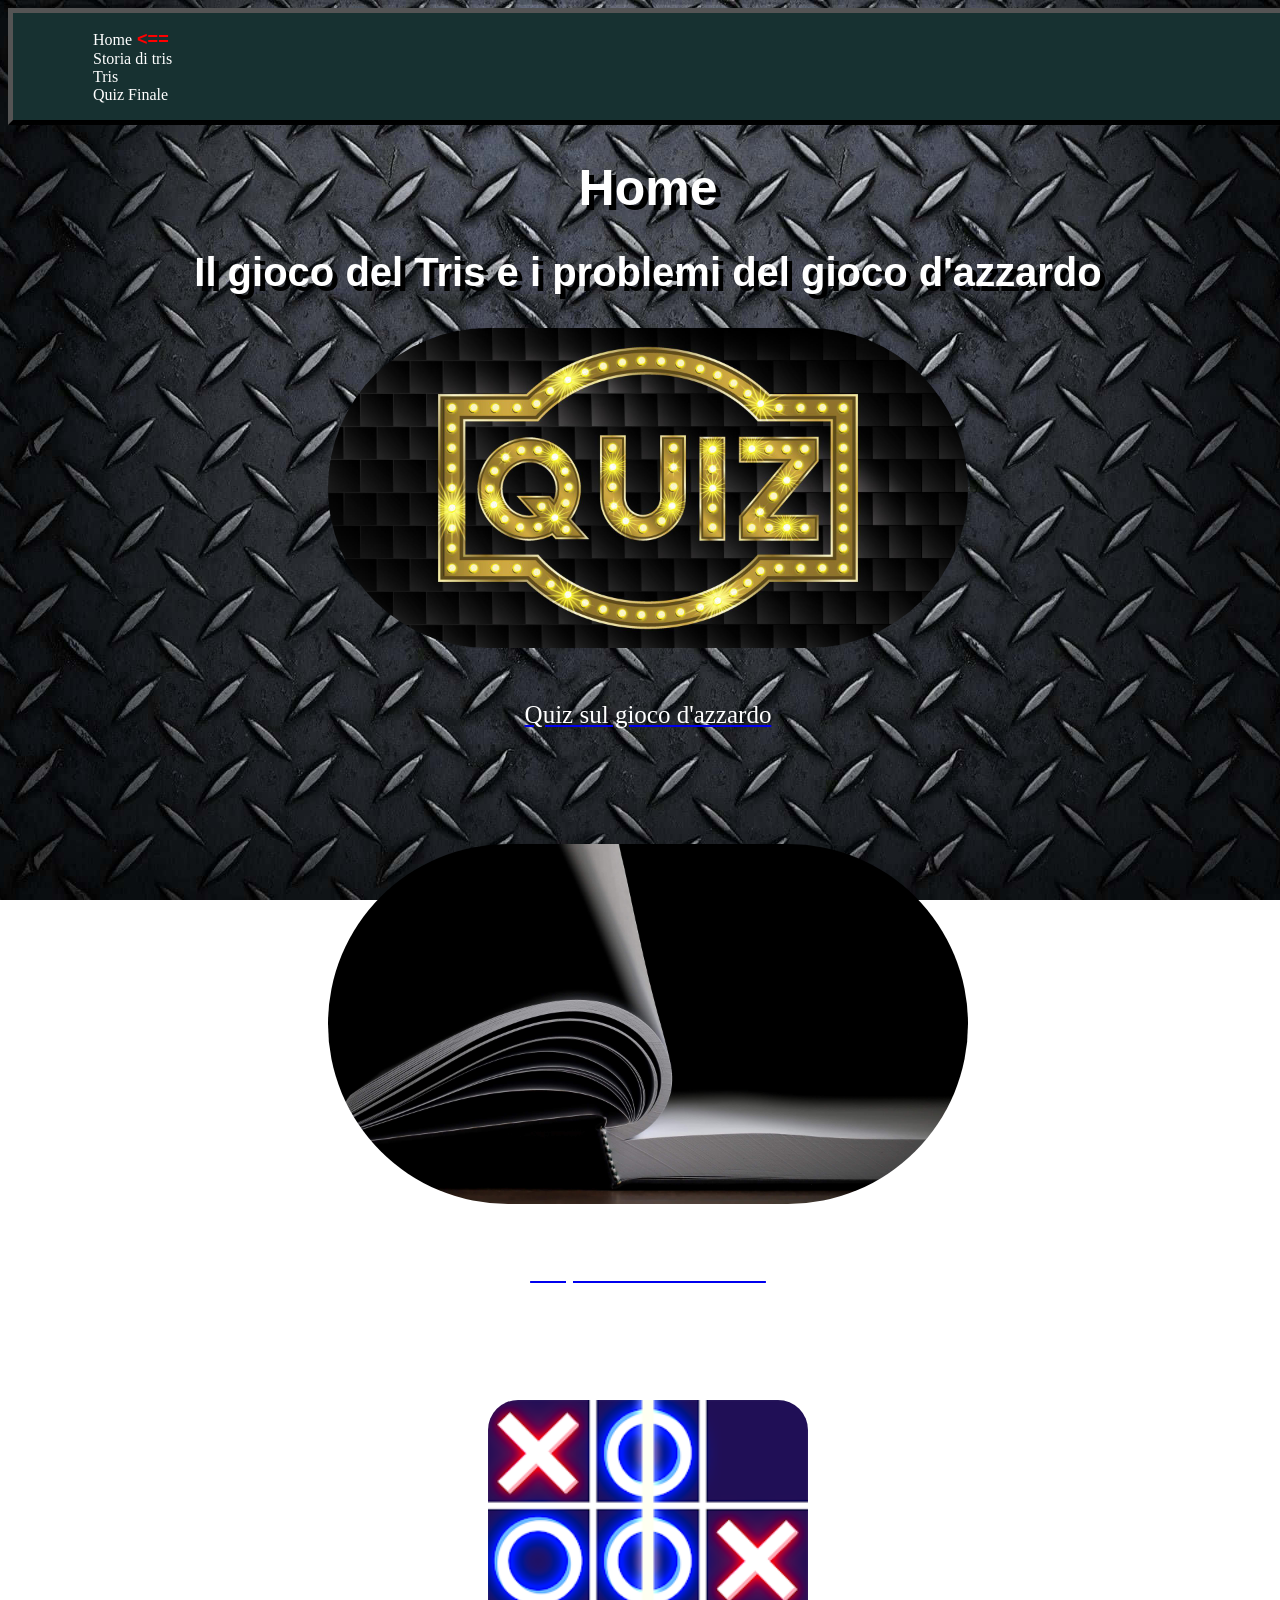
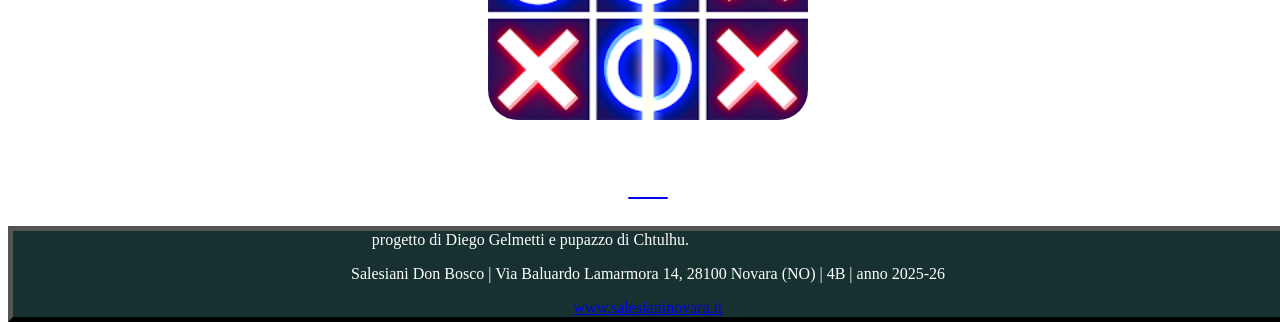
<file: 4B-cognome-website/pagine/index.html>
<!DOCTYPE html>
<html>
    <head>
        <meta charset="UTF-8">
        <meta name="description" content="index">
        <meta name="keywords" content="website">
        <meta name="author" content="Diego Gelmetti">
        <meta name="viewport" content="width=device-width, initial-scale=1.0">
        <title> index </title>
        <link rel="stylesheet" type="text/css" href="..\css\style.css">
        <link rel="stylesheet" type="text/css" href="..\css\index.css">
    </head>


        <header>
            <nav>
                <ol>
                    <ul><a class="link"   href="../pagine/index.html">Home</a><a class="arrow">  <== </a></ul>
                    <ul><a class="link"   href="../pagine/history.html">Storia di tris</a></ul>
                    <ul><a class="link"   href="../pagine/game.html">Tris</a></ul>
                    <ul><a class="link"   href="../pagine/quiz.html">Quiz Finale</a></ul>
                </ol>
            </nav>

            <h1>Home</h1>
            <h2>Il gioco del Tris e i problemi del gioco d'azzardo</h2>
        </header>
    <body>
        <a href="quiz.html">
            <div class="colleg">
                <img src="..\images\quizi.jpg" alt="test"><br>
                <p>Quiz sul gioco d'azzardo</p>
            </div>
        </a>
<br>
<br>
<br>
<br>
<br>
        <a href="storia.html">
            <div class="colleg">
                <img src="..\images\libro.jpg" alt="test"><br>
                <p>Un po' di storia del Tris</p>
            </div>
        </a>
<br>
<br>
<br>
<br>
<br>


        <a href="game.html">
            <div class="colleg">
                <img class="tris"     src="..\images\tris.jpg" alt="test"><br>
                <p>Tris</p>
            </div>
        </a>
    </body>

    <footer>
        <div class="contatti">
            <a class="link"       href="mailto:diego.gelmetti@salesiani.novara.it">progetto di Diego Gelmetti e pupazzo di Chtulhu.<e>       AKA Mordredd, hunter of the Guild</e></a>
            <p>Salesiani Don Bosco | Via Baluardo Lamarmora 14, 28100 Novara (NO) | 4B | anno 2025-26</p>
            <a href="http://www.salesianinovara.it/">www.salesianinovara.it</a>
        </div>
    </footer>
    </body>
</html>
</file>
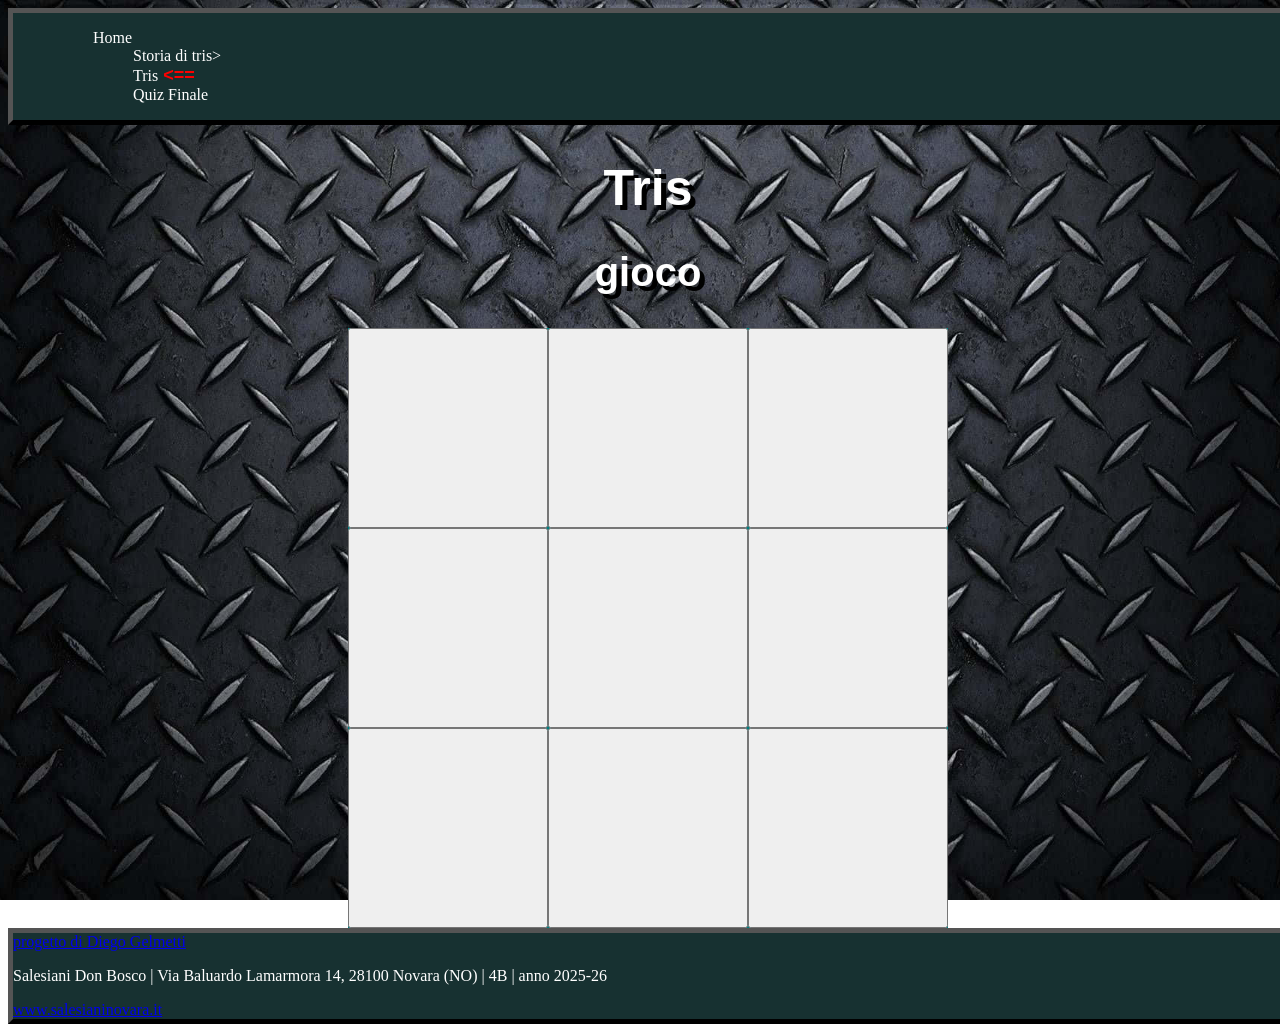
<file: 4B-cognome-website/pagine/game.html>
<!DOCTYPE html>
<html>
    <head>
        <meta charset="UTF-8">
        <meta name="description" content="index">
        <meta name="keywords" content="website">
        <meta name="author" content="Diego Gelmetti">
        <meta name="viewport" content="width=device-width, initial-scale=1.0">
        <title> Game </title>
        <link rel="stylesheet" type="text/css" href="../css/style.css">
        <link rel="stylesheet" type="text/css" href="../css/game.css">
        <script src="..\javascript\tris.js"></script>
    </head>

    <header>
            <nav>
                <ol>
                    <ul><a class="link"   href="..\pagine\index.html">Home</a</ul>
                    <ul><a class="link"   href="..\pagine\history.html">Storia di tris></a></ul>
                    <ul><a class="link"   href="..\pagine\game.html">Tris<a class="arrow">  <== </a></a></ul>
                    <ul><a class="link"   href="..\pagine\quiz.html">Quiz Finale</a></ul>
                </ol>
            </nav>

            <h1>Tris</h1>
            <h2>gioco</h2>
        </header>
    <body>
    
        
    
    <body>
        <div class="container">
            <div class="square">
                <div class="row">
                    <button id="cell-0-0" class="cell" onclick="setSymbol(0, 0)"></button>
                    <button id="cell-0-1" class="cell" onclick="setSymbol(0, 1)"></button>
                    <button id="cell-0-2" class="cell" onclick="setSymbol(0, 2)"></button>
                </div>
                <div class="row">
                    <button id="cell-1-0" class="cell" onclick="setSymbol(1, 0)"></button>
                    <button id="cell-1-1" class="cell" onclick="setSymbol(1, 1)"></button>
                    <button id="cell-1-2" class="cell" onclick="setSymbol(1, 2)"></button>
                </div>
                <div class="row">
                    <button id="cell-2-0" class="cell" onclick="setSymbol(2, 0)"></button>
                    <button id="cell-2-1" class="cell" onclick="setSymbol(2, 1)"></button>
                    <button id="cell-2-2" class="cell" onclick="setSymbol(2, 2)"></button>
                </div>
            </div>
        </div>
   

    <footer>
        <div id="xxx">
            <a href="mailto:diego.gelmetti@salesiani.novara.it">progetto di Diego Gelmetti</a>
            <p>Salesiani Don Bosco | Via Baluardo Lamarmora 14, 28100 Novara (NO) | 4B | anno 2025-26</p>
            <a href="http://www.salesianinovara.it/">www.salesianinovara.it</a>
        </div>
    </footer>
    </body>
</html>
</file>
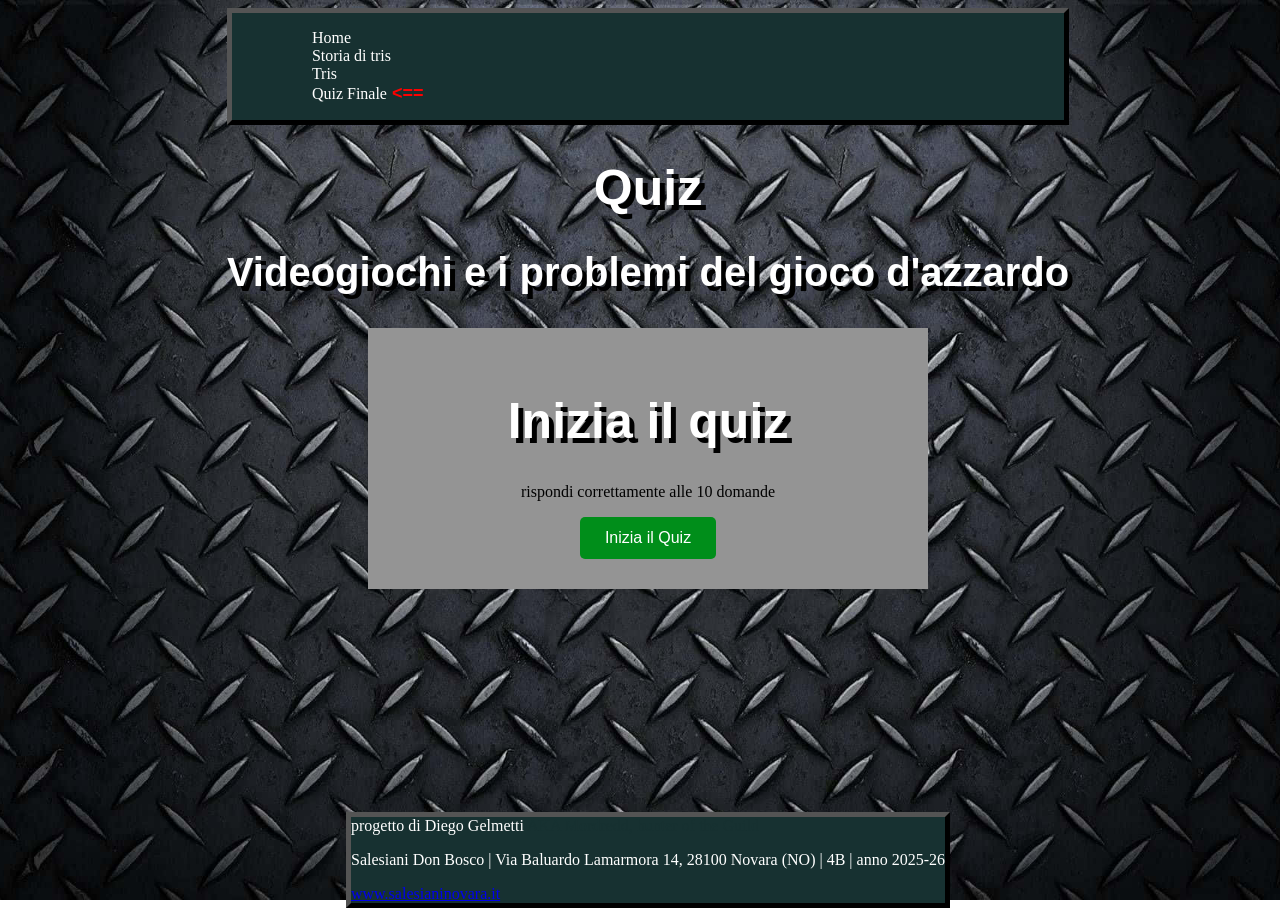
<file: 4B-cognome-website/pagine/quiz.html>
<!DOCTYPE html>
<html>
    <head>
        <meta charset="UTF-8">
        <meta name="description" content="index">
        <meta name="keywords" content="website">
        <meta name="author" content="Diego Gelmetti">
        <meta name="viewport" content="width=device-width, initial-scale=1.0">
        <title> index </title>
        <link rel="stylesheet" type="text/css" href="..\css\style.css">
        <link rel="stylesheet" type="text/css" href="..\css\quiz.css">
    </head>

<body>
    <header>
            <nav>
                <ol>
                    <ul><a class="link"   href="..\pagine\index.html">Home</a></ul>
                    <ul><a class="link"   href="..\pagine\history.html">Storia di tris</a></ul>
                    <ul><a class="link"   href="..\pagine\game.html">Tris</a></ul>
                    <ul><a class="link"   href="..\pagine\quiz.html">Quiz Finale<a class="arrow">  <== </a></a></ul>
                </ol>
            </nav>

                <h1>Quiz</h1>
                <h2>Videogiochi e i problemi del gioco d'azzardo</h2>
        </header>


    <div class="quiz-container">
        <div id="start-screen">
            <h1>Inizia il quiz</h1>
            <p>rispondi correttamente alle 10 domande</p>
            <button id="start-btn">Inizia il Quiz</button>
        </div>

        <div id="quiz-screen" class="hidden">
            <div class="progress" id="progress">Domanda 1 di 10</div>
            
            <div id="questions-container">
                
                <div class="question-block" data-correct="1">
                    <fieldset>
                        <legend>Quanto denaro ha generato solo nel 2023 l'industria dei videogiochi?</legend>
                        <label class="option"><input type="radio" name="q1" value="0">88 rubli</label>
                        <label class="option"><input type="radio" name="q1" value="1">184 miliardi di dollari</label>
                        <label class="option"><input type="radio" name="q1" value="2">6 arachidi e 3 caramelle</label>
                        <label class="option"><input type="radio" name="q1" value="3"> 950 miliardi di euro</label>
                    </fieldset>
                </div>

                <div class="question-block hidden" data-correct="2">
                    <fieldset>
                        <legend>I videogiochi causano violenza?</legend>
                        <label class="option"><input type="radio" name="q2" value="0"> Non lo so</label>
                        <label class="option"><input type="radio" name="q2" value="1"> Si'</label>
                        <label class="option"><input type="radio" name="q2" value="2"> No</label>
                        <label class="option"><input type="radio" name="q2" value="3"> E' la parte migliore</label>
                    </fieldset>
                </div>

                <div class="question-block hidden" data-correct="0">
                    <fieldset>
                        <legend>Gli Esport dovrebbero venir riconosciuti come tali</legend>
                        <label class="option"><input type="radio" name="q3" value="0"> E' un argomento ancora discusso</label>
                        <label class="option"><input type="radio" name="q3" value="1"> Si'</label>
                        <label class="option"><input type="radio" name="q3" value="2"> Solo gli sport all'aperto sono sport veri!</label>
                        <label class="option"><input type="radio" name="q3" value="3"> No </label>
                    </fieldset>
                </div>

                <div class="question-block hidden" data-correct="2">
                    <fieldset>
                        <legend>Per cosa sta VRRS</legend>
                        <label class="option"><input type="radio" name="q4" value="0"> Veri Ratti Rotolano Supini</label>
                        <label class="option"><input type="radio" name="q4" value="1"> Vorrei Rubare Rapaci Statici</label>
                        <label class="option"><input type="radio" name="q4" value="2"> Variable Ratio Reinforcement Schedule</label>
                        <label class="option"><input type="radio" name="q4" value="3"> Vincere Restituisce Ricompense Speciali</label>
                    </fieldset>
                </div>

                <div class="question-block hidden" data-correct="0">
                    <fieldset>
                        <legend>Qual'e' stato il primo videogioco</legend>
                        <label class="option"><input type="radio" name="q5" value="0"> pong</label>
                        <label class="option"><input type="radio" name="q5" value="1"> Tris</label>
                        <label class="option"><input type="radio" name="q5" value="2"> DOOM</label>
                        <label class="option"><input type="radio" name="q5" value="3"> Backgammon</label>
                    </fieldset>
                </div>

                <div class="question-block hidden" data-correct="1">
                    <fieldset>
                        <legend>Qual'e' stata la raccolta lorda del gioco d'azzardo nel 2022</legend>
                        <label class="option"><input type="radio" name="q6" value="0"> 18 navi da guerra</label>
                        <label class="option"><input type="radio" name="q6" value="1"> 136 miliardi di euro</label>
                        <label class="option"><input type="radio" name="q6" value="2"> 136 milioni di euro</label>
                        <label class="option"><input type="radio" name="q6" value="3"> 50 miliardi di euro</label>
                    </fieldset>
                </div>

                <div class="question-block hidden" data-correct="1">
                    <fieldset>
                        <legend>Quanto possono arrivare a valere le skin nelle aste online?</legend>
                        <label class="option"><input type="radio" name="q7" value="0"> poche migliaia</label>
                        <label class="option"><input type="radio" name="q7" value="1"> decine di migliaia di euro</label>
                        <label class="option"><input type="radio" name="q7" value="2"> Miliardi di euro</label>
                        <label class="option"><input type="radio" name="q7" value="3"> pochi Milioni di euro</label>
                    </fieldset>
                </div>

                <div class="question-block hidden" data-correct="2">
                    <fieldset>
                        <legend>Per cosa sta l'acronimo GAP?</legend>
                        <label class="option"><input type="radio" name="q8" value="0"> Grandi Armature Proteggono</label>
                        <label class="option"><input type="radio" name="q8" value="1"> Geniali Armadilli Puntualizzano</label>
                        <label class="option"><input type="radio" name="q8" value="2"> Gioco d'Azzardo Patologico</label>
                        <label class="option"><input type="radio" name="q8" value="3"> Genova Affonda Presto</label>
                    </fieldset>
                </div>

                <div class="question-block hidden" data-correct="2">
                    <fieldset>
                        <legend>Per cosa sta l'acronimo RTP?</legend>
                        <label class="option"><input type="radio" name="q9" value="0"> Return To Producer</label>
                        <label class="option"><input type="radio" name="q9" value="1"> Rami Tatticamente Piegati</label>
                        <label class="option"><input type="radio" name="q9" value="2"> Return To Player</label>
                        <label class="option"><input type="radio" name="q9" value="3"> Rivoluzione Troppo Precoce</label>
                    </fieldset>
                </div>

                <div class="question-block hidden" data-correct="0">
                    <fieldset>
                        <legend>Qual'e' l'eta' minima per giocare d'azzardo in Italia?</legend>
                        <label class="option"><input type="radio" name="q10" value="0"> 18</label>
                        <label class="option"><input type="radio" name="q10" value="1"> 21</label>
                        <label class="option"><input type="radio" name="q10" value="2"> 16</label>
                        <label class="option"><input type="radio" name="q10" value="3"> 25</label>
                    </fieldset>
                </div>

            </div>

            <div id="feedback" class="feedback hidden"></div>
            <br>
            <button id="next-btn" disabled>Prossima domanda</button>
        </div>

        <div id="result-screen" class="hidden">
            <h1>Quiz Completato</h1>
            <p id="score-text">Hai risposto correttamente a 0 domande su 10.</p>
            <button id="restart-btn">Ripeti il Quiz</button>
        </div>
    </div>
    <script src="../javascript/quiz.js"></script>
    
</body>

<footer>
        <div class="contatti">
            <a class="link"       href="mailto:diego.gelmetti@salesiani.novara.it">progetto di Diego Gelmetti <e>       AKA Mordredd, hunter of the Guild</e></a>
            <p>Salesiani Don Bosco | Via Baluardo Lamarmora 14, 28100 Novara (NO) | 4B | anno 2025-26</p>
            <a href="http://www.salesianinovara.it/">www.salesianinovara.it</a>
        </div>
    </footer>
</html>
</file>
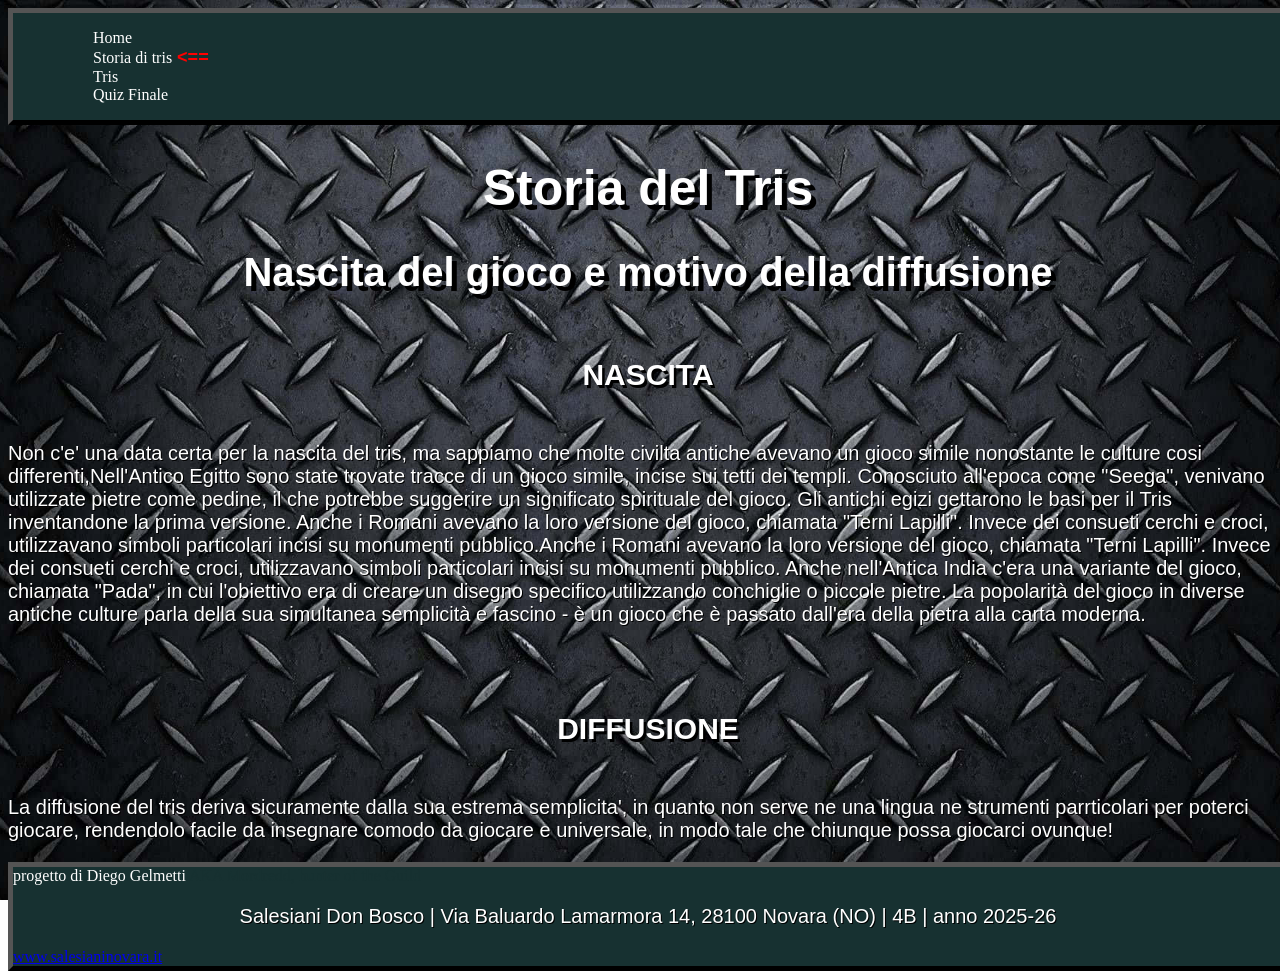
<file: 4B-cognome-website/pagine/storia.html>
<!DOCTYPE html>
<html>
    <head>
        <meta charset="UTF-8">
        <meta name="description" content="index">
        <meta name="keywords" content="website">
        <meta name="author" content="Diego Gelmetti">
        <meta name="viewport" content="width=device-width, initial-scale=1.0">
        <title> storia </title>
        <link rel="stylesheet" type="text/css" href="..\css\style.css">
        <link rel="stylesheet" type="text/css" href="..\css\storia.css">
    </head>


        <header>
            <nav>
                <ol>
                    <ul><a class="link"   href="..\pagine\index.html">Home</a></ul>
                    <ul><a class="link"   href="..\pagine\history.html">Storia di tris<a class="arrow">  <== </a></a></ul>
                    <ul><a class="link"   href="..\pagine\game.html">Tris</a></ul>
                    <ul><a class="link"   href="..\pagine\quiz.html">Quiz Finale</a></ul>
                </ol>
            </nav>

            <h1>Storia del Tris</h1>
            <h2>Nascita del gioco e motivo della diffusione</h2>
        </header>
    <body>

        <h3>NASCITA</h3>
        <p> Non c'e' una data certa per la nascita del tris, ma sappiamo che molte civilta antiche avevano un gioco simile nonostante le culture cosi differenti,Nell'Antico Egitto sono state trovate tracce di un gioco simile, incise sui tetti dei templi. Conosciuto all'epoca come "Seega", venivano utilizzate pietre come pedine, il che potrebbe suggerire un significato spirituale del gioco. Gli antichi egizi gettarono le basi per il Tris inventandone la prima versione. Anche i Romani avevano la loro versione del gioco, chiamata "Terni Lapilli". Invece dei consueti cerchi e croci, utilizzavano simboli particolari incisi su monumenti pubblico.Anche i Romani avevano la loro versione del gioco, chiamata "Terni Lapilli". Invece dei consueti cerchi e croci, utilizzavano simboli particolari incisi su monumenti pubblico. Anche nell'Antica India c'era una variante del gioco, chiamata "Pada", in cui l'obiettivo era di creare un disegno specifico utilizzando conchiglie o piccole pietre.

La popolarità del gioco in diverse antiche culture parla della sua simultanea semplicità e fascino - è un gioco che è passato dall'era della pietra alla carta moderna.</p>
        <br>
        <br>
        <h3>DIFFUSIONE</h3>
        <p>La diffusione del tris deriva sicuramente dalla sua estrema semplicita', in quanto non serve ne una lingua ne strumenti parrticolari per poterci giocare, rendendolo facile da insegnare comodo da giocare e universale, in modo tale che chiunque possa giocarci ovunque!</p>
        
    </body>

    <footer>
        <div class="contatti">
            <a class="link"       href="mailto:diego.gelmetti@salesiani.novara.it">progetto di Diego Gelmetti <e>       AKA Mordredd, hunter of the Guild</e></a>
            <p>Salesiani Don Bosco | Via Baluardo Lamarmora 14, 28100 Novara (NO) | 4B | anno 2025-26</p>
            <a href="http://www.salesianinovara.it/">www.salesianinovara.it</a>
        </div>
    </footer>
    </body>
</html>
</file>
<file: 4B-cognome-website/css/style.css>
body {
    background-image: url(background.jpg);
    background-repeat: no-repeat;
    background-size: cover;
    background-repeat: no-repeat;
    background-attachment: fixed;
    background-position: center;
    height: 100vh;
    width: 100vw;

    display: flex;
    flex-direction: column;
    
} 

.link{
    color: white;
    text-decoration: none;
}

.link:visited{
    
    color:rgb(135, 134, 134);
}

.arrow{
    color: red;
    font-weight: bold;
    font-size: large;
    font-family:'Gill Sans', 'Gill Sans MT', Calibri, 'Trebuchet MS', sans-serif;
}

nav{
    background-color:rgb(23, 49, 49) ;
    border-width: 5px;
    border-style: outset;
    border-color:black;
}
h1{
    color: white;
    font-family: 'Franklin Gothic Medium', 'Arial Narrow', Arial, sans-serif;
    font-size: 50px;
    text-shadow: 5px 5px rgba(0, 0, 0);

    display: flex;
    flex-direction: row;
    justify-content: center;
}

h2{
    color: white;
    font-family: 'Franklin Gothic Medium', 'Arial Narrow', Arial, sans-serif;
    font-size: 40px;
    text-shadow: 5px 5px rgba(0, 0, 0);

    display: flex;
    flex-direction: row;
    justify-content: center;
}

footer{
    background-color:rgb(23, 49, 49) ;
    border-width: 5px;
    border-style: outset;
    border-color:black;
    color: white;

    display: flex;
    flex-direction:column;
    margin-top: auto;
}

e{
    color:rgb(23, 49, 49) ;
}
</file>
<file: 4B-cognome-website/css/game.css>
.square {
                width: 600px;
                height: 600px;
                background-color: rgb(0, 0, 0);
            }

            .row {
                height: 200px;
                width: 100%;
                background-color: rgb(0, 126, 128);
                display: flex;
                flex-direction: row;
                justify-content: space-between;
            }

            .cell {
                height: 200px;
                width: 200px;
                max-height: 200px;
                max-width: 200px;
                margin: 0px;
                padding: 0px;
                font-size: 60px;
                font-weight: bold;
            }

  .container{
    display: flex;
    flex-direction: row;
    justify-content: center;
  }
</file>
